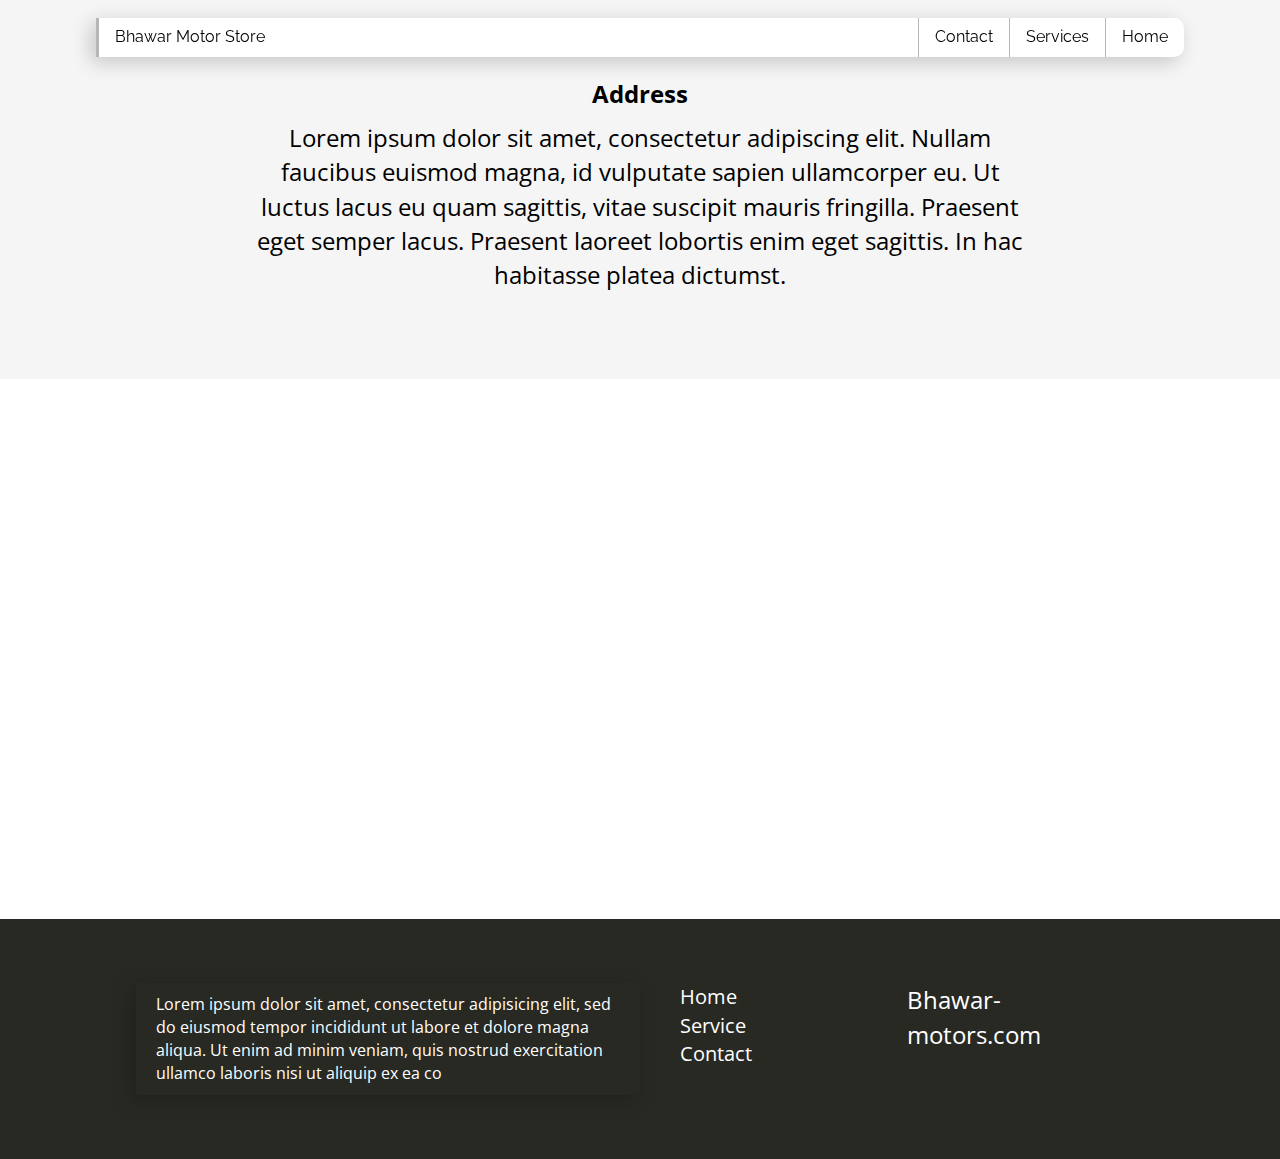
<file: contact.html>
<!DOCTYPE html>
<html>
<head>
  <title>Bhawar motors</title>
  <meta charset="utf-8">
  <meta name="viewport" content="width=device-width, initial-scale=1">
  <link rel="stylesheet" href="https://maxcdn.bootstrapcdn.com/bootstrap/3.3.7/css/bootstrap.min.css">
  <script src="https://ajax.googleapis.com/ajax/libs/jquery/3.3.1/jquery.min.js"></script>
  <link rel="stylesheet" type="text/css" href="css/contact-style.css">
  <link href="https://fonts.googleapis.com/css?family=Open+Sans|Raleway:400,700" rel="stylesheet">
  <script src="https://maxcdn.bootstrapcdn.com/bootstrap/3.4.0/js/bootstrap.min.js"></script>
</head>
<body>
<div class="nav-container">
  <nav class="nav-bar">
    <ul>
      <li id="menu-icon" onclick="menu_open()">
        <a href="#">
          <img src="images/menu.png" style="width:22px">
        </a>
      </li>
      <li class="hid-item">
        <a href="#">Home</a>
      </li>
      <li class="hid-item">
        <a href="#">Services</a>
      </li>
      <li class="hid-item">
        <a href="#">Contact</a>
      </li>
      <li class="logo">
        <a href="#">Bhawar Motor Store</a>
      </li>
    </ul>
  </nav>
  <script>
    var flag=0;
    function menu_open(){
      if(flag == 0){
        $(".hid-item").css('display','block');
        flag=1;
      }
      else{
        $(".hid-item").css('display','none');
        $(".")
        flag=0;
      }
    }
  </script>
</div>
<div class="address" style="font-family: raleway;font-size:24px">
	<p><strong>Address</strong></p>
	<p>
		Lorem ipsum dolor sit amet, consectetur adipiscing elit. Nullam faucibus euismod magna, id vulputate sapien ullamcorper eu. Ut luctus lacus eu quam sagittis, vitae suscipit mauris fringilla. Praesent eget semper lacus. Praesent laoreet lobortis enim eget sagittis. In hac habitasse platea dictumst.
	</p>

</div>
<div class="location" style='height:60%'>
    <iframe src="https://www.google.com/maps/embed?pb=!1m18!1m12!1m3!1d3510.7237526057397!2d77.31347991455345!3d28.367200302791897!2m3!1f0!2f0!3f0!3m2!1i1024!2i768!4f13.1!3m3!1m2!1s0x390cdc71f6e9f557%3A0xeb301eec9ff18517!2sYMCA+University+of+Science+and+Technology!5e0!3m2!1sen!2sin!4v1547262456049" width="100%" height="100%" frameborder="0" style="border:0" allowfullscreen></iframe>
</div>


<footer class="page-footer container-fluid" style="background-color: #282923; color: white;clear:both; padding:5% 9%; ">
        <div class="row" id="footer_below">
            <div class="col-sm-6" style="padding: 1% 2%">
                Lorem ipsum dolor sit amet, consectetur adipisicing elit, sed do eiusmod
                tempor incididunt ut labore et dolore magna aliqua. Ut enim ad minim veniam,
                quis nostrud exercitation ullamco laboris nisi ut aliquip ex ea co                
            </div>
            <div class="col-sm-3 footer_nav" style="color: white; padding: 0% 4%; margin: auto">
                <a href="#">Home</a>
                <a href="#">Service</a>
                <a href="#">Contact</a>
                              
            </div>
            <div class="col-sm-3 footer_website">
                Bhawar-motors.com                
            </div>
        </div>    
</footer>
</body>
</html>
</file>
<file: css/contact-style.css>
*{
	font-family: 'Open Sans', sans-serif;
}
body,html{
	padding:0;
	margin:0;
	background-color:none;
	height:100%;
	width:100%;
	
}
.nav-container{
	padding: 0% 7.5%;
	/*background-color:#ffffff;*/
	opacity: 1;
	width: 100%;
	position: fixed;
	z-index: +11;
	top: 2%;

}

.nav-bar ul{
	float:left;
	margin:0;
	overflow:hidden;
	padding-left: 0px;
	width: 100%;
	background-color: white;
	border-radius: 0px 10px 10px 0px; 
	border-left: 2px solid #b6b6b6;
	box-shadow: -5px 5px 20px rgba(0,0,0,.2);
}
.nav-bar li{
	list-style-type: none;
	text-align:center;
	float: right;
	font-size:16px;
	margin:0;
}
.nav-bar li a{
	width:100%;
	display:block;
	color:black;
	border-left:1px solid #b6b6b6;
	padding: 8px 16px;
	font-family: 'Raleway', sans-serif
}
.nav-bar li a:link{
	text-decoration: none;
}
.nav-bar li a:hover{
		color:#0088C2;
		text-decoration: none;
}
.nav-bar li a:visited{
	text-decoration:none;

}
.nav-bar #menu-icon{
	display:none;
}

.logo{
	font-size:24px;
	float:left !important;
	font-family:'raleway';
	color:black;
	border-right-width: 2px;
}
.nav-container p a{
	text-decoration:none;
	color:black;

}

.address{
	width:100%;
	color:black;
	background-color:#F5F5F5;
	height:auto;
	text-align:center;
	padding:6% 20%;
	font-size:19px;
}

}
.location{
	width:100%;
	height:50%;
	float:left;
	margin:0;
	margin:10% 0 3% 0;
}
.location iframe{
	width:100%;
}




footer{
	padding:5% 9%;
	margin: 0% ;
	font-size: 16px;

}

#footer_below{
	margin: 0% 2%;
}

.footer_nav a{
	color: white;
    display: block;
    margin-right: 0%;
    font-size: 20px;
}
.footer_website{
	font-size: 24px;
}
.col-sm-6{
	box-shadow: -5px 5px 20px rgba(0,0,0,.2);
}
</file>
